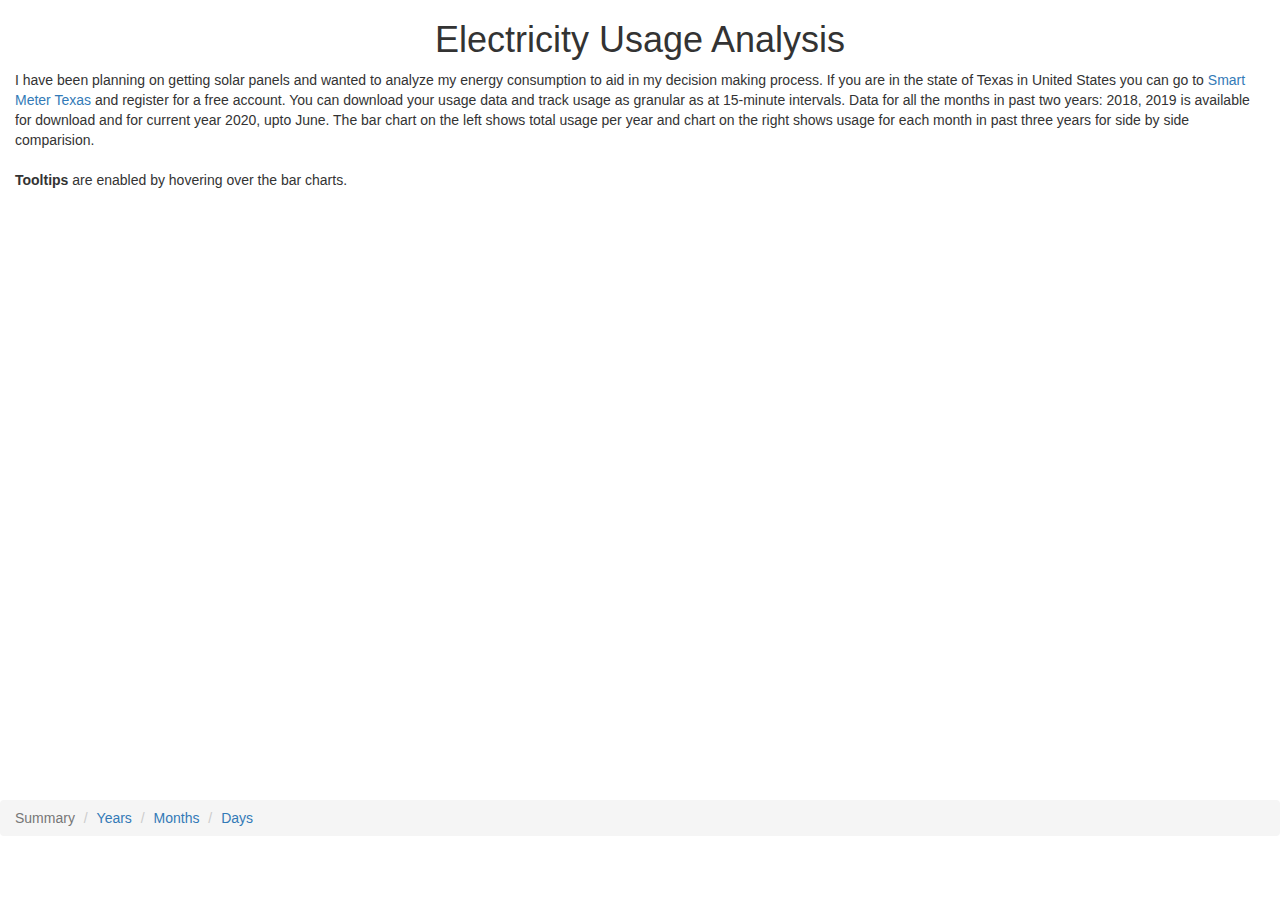
<file: index.html>
<html>
    <head>
        <title>Energy Usage Summary</title>
        <link rel='stylesheet' href='styles.css'>
        <link rel='stylesheet' href='https://maxcdn.bootstrapcdn.com/bootstrap/3.4.1/css/bootstrap.min.css'>
        <script src='https://ajax.googleapis.com/ajax/libs/jquery/3.5.1/jquery.min.js'></script>
        <script src='https://maxcdn.bootstrapcdn.com/bootstrap/3.4.1/js/bootstrap.min.js'></script>
    </head>
    <script src='https://d3js.org/d3.v4.min.js'></script>

    <body>
        <div class='container-fluid'>
            <h1 class='text-center'>Electricity Usage Analysis</h1>
            <p>I have been planning on getting solar panels and wanted to analyze my energy consumption to aid in my decision making process. If you are in the state of Texas in United States you can go to <a href='https://www.smartmetertexas.com'>Smart Meter Texas</a> and register for a free account. You can download your usage data and track usage as granular as at 15-minute intervals. Data for all the months in past two years: 2018, 2019 is available for download and for current year 2020, upto June. The bar chart on the left shows total usage per year and chart on the right shows usage for each month in past three years for side by side comparision. <br/><br/><b>Tooltips</b> are enabled by hovering over the bar charts.</p>
            <div class='row'>
                <div id='container' class='col-lg-6'>
                    <svg id='summarysvg' width=600 height=600></svg>
                </div>
                <div id ='container' class='col-lg-6'>
                    <svg id='stackedsvg' width=600 height=600></svg>
                </div>
            </div>
        </div>
        <script src='summary.js'></script>
        <script src='index.js'></script>
        <nav aria-label="breadcrumb">
            <ol class="breadcrumb primary-color">
                <li class="breadcrumb-item active">Summary</li>
                <li class="breadcrumb-item"><a class="white-text" href='/datavis/annually/index.html'>Years</a></li>
                <li class="breadcrumb-item"><a class="white-text" href='/datavis/monthly/index.html'>Months</a></li>
                <li class="breadcrumb-item"><a class="white-text" href='/datavis/daily/index.html'>Days</a></li>
            </ol>
        </nav>
    </body>
</html>
</file>
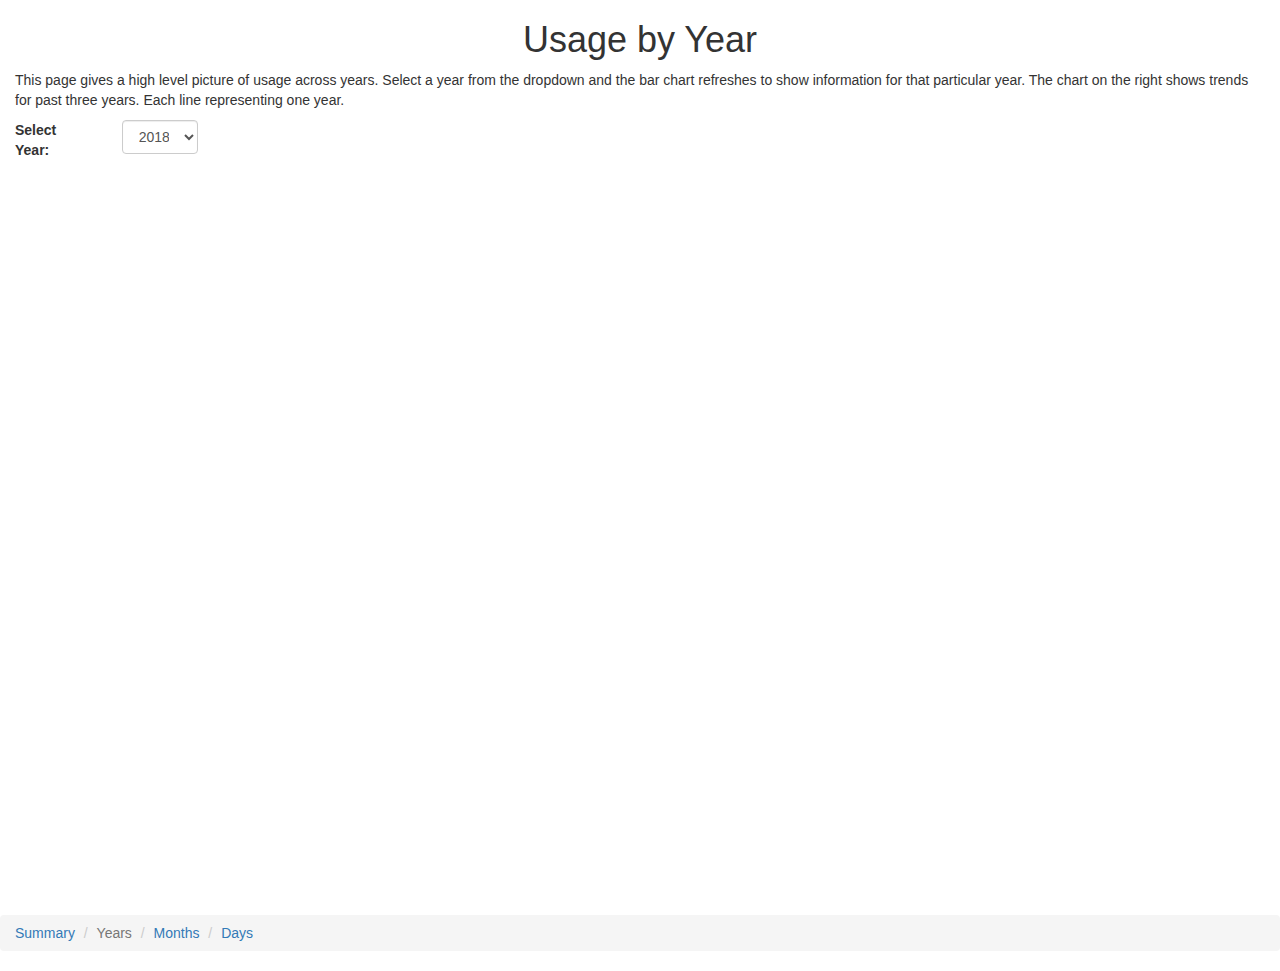
<file: annually/index.html>
<html>
    <head>
        <title>Monthly Energy Usage</title>
        <link rel='stylesheet' href='styles.css'>
        <link rel="stylesheet" href="https://maxcdn.bootstrapcdn.com/bootstrap/3.4.1/css/bootstrap.min.css">
        <script src="https://ajax.googleapis.com/ajax/libs/jquery/3.5.1/jquery.min.js"></script>
        <script src="https://maxcdn.bootstrapcdn.com/bootstrap/3.4.1/js/bootstrap.min.js"></script>
    </head>
    <script src='https://d3js.org/d3.v4.min.js'></script>
    <body>
        <div class='container-fluid'>
            <h1 class='text-center'>Usage by Year</h1>
            <p>This page gives a high level picture of usage across years. Select a year from the dropdown and the bar chart refreshes to show information for that particular year. The chart on the right shows trends for past three years. Each line representing one year. </p>
            <div class='row'>
                <div class='col-lg-1'>
                    <label for="year">Select Year:</label>
                </div>
                <div class='col-lg-1'>
                    <select class='form-control' id='years' onchange='getSelectedYear();'>
                        <option selected='selected' value='2018'>2018</option>
                        <option value='2019'>2019</option>
                        <option value='2020'>2020</option>
                    </select>
                </div>
            </div>
            <div class='row'>
                <div id='container' class='col-lg-6'>
                    <svg id='yearsvg' width=750 height=750></svg>
                </div>
                <div class='col-lg-6'>
                    <svg id='linesvg' width=750 height=750></svg>
                </div>
            </div>
        </div>
        <script src='index.js'></script>
        <script src='lines.js'></script>
        <nav aria-label='breadcrumb'>
            <ol class='breadcrumb primary-color'>
                <li class='breadcrumb-item'><a class='white-text' href='/datavis/index.html'>Summary</a></li>
                <li class='breadcrumb-item active'>Years</a></li>
                <li class='breadcrumb-item'><a class='white-text' href='/datavis/monthly/index.html'>Months</a></li>
                <li class='breadcrumb-item'><a class='white-text' href='/datavis/daily/index.html'>Days</li>
            </ol>
        </nav>
    </body>
</html>
</file>
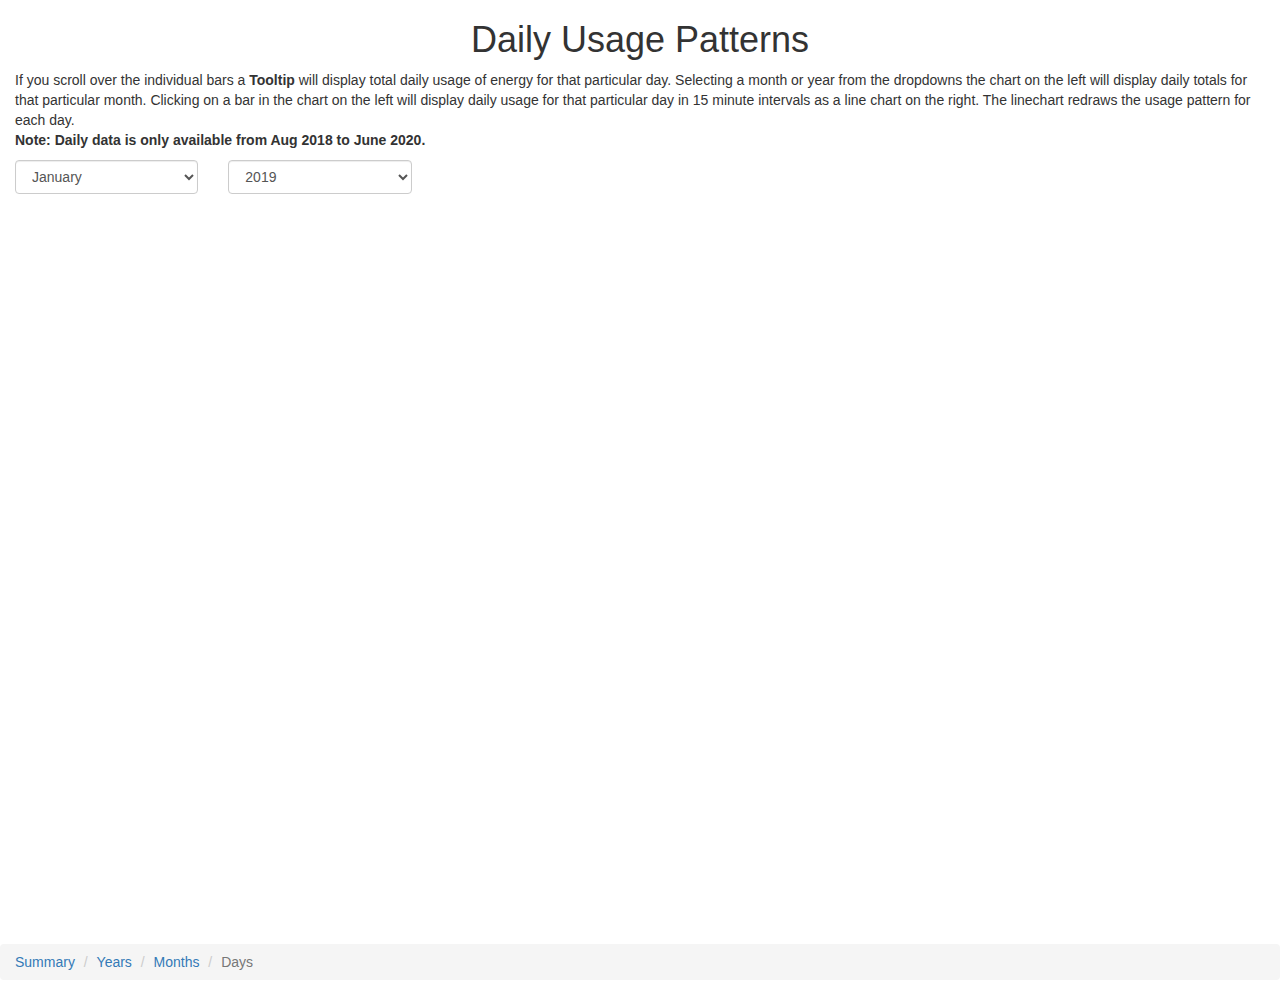
<file: daily/index.html>
<html>
    <head>
        <title>Daily Totals</title>
        <link rel='stylesheet' href='styles.css'>
        <link rel='stylesheet' href='https://maxcdn.bootstrapcdn.com/bootstrap/3.4.1/css/bootstrap.min.css'>
        <script src='https://ajax.googleapis.com/ajax/libs/jquery/3.5.1/jquery.min.js'></script>
        <script src='https://maxcdn.bootstrapcdn.com/bootstrap/3.4.1/js/bootstrap.min.js'></script>
      </head>
    <script src='https://d3js.org/d3.v4.min.js'></script>
    <body>
        <div class='container-fluid'>
            <h1 class='text-center'>Daily Usage Patterns</h1>
            <p>If you scroll over the individual bars a <b>Tooltip</b> will display total daily usage of energy for that particular day. Selecting a month or year from the dropdowns the chart on the left will display daily totals for that particular month. Clicking on a bar in the chart on the left will display daily usage for that particular day in 15 minute intervals as a line chart on the right. The linechart redraws the usage pattern for each day. <br/><b>Note: Daily data is only available from Aug 2018 to June 2020.</b></p>
            <div class='row'>
                <div class='col-lg-2'>
                    <select class='form-control' id='months' onchange='getSelectedValues();'>
                        <option selected='selected' value='0'>January</option>
                        <option value='01'>Febuary</option>
                        <option value='02'>March</option>
                        <option value='03'>April</option>
                        <option value='04'>May</option>
                        <option value='05'>June</option>
                        <option value='06'>July</option>
                        <option value='07'>August</option>
                        <option value='08'>September</option>
                        <option value='09'>October</option>
                        <option value='10'>November</option>
                        <option value='11'>December</option>
                    </select>
                </div>
                <div class='col-lg-2'>
                    <select class='form-control' id='years' onchange='getSelectedValues();'>
                        <option value='2018'>2018</option>
                        <option selected='selected' value='2019'>2019</option>
                        <option value='2020'>2020</option>
                    </select>
                </div>
            </div>

            <div class='row'>
                <div id='container' class='col-lg-6'>
                    <svg id='barchartsvg' width=750 height=750></svg>
                </div>
                <div class='col-lg-6'>
                    <svg id='linechartsvg' width=750 height=750></svg>
                </div>
            </div>
        </div>
        <script src='barchart.js'></script>
        <script src='linechart.js'></script>

        <nav aria-label='breadcrumb'>
            <ol class='breadcrumb primary-color'>
                <li class='breadcrumb-item'><a class='white-text' href='/datavis/index.html'>Summary</a></li>
                <li class='breadcrumb-item'><a class='white-text' href='/datavis/annually/index.html'>Years</a></li>
                <li class='breadcrumb-item'><a class='white-text' href='/datavis/monthly/index.html'>Months</a></li>
                <li class='breadcrumb-item active'>Days</li>
            </ol>
        </nav>

    </body>
</html>
</file>
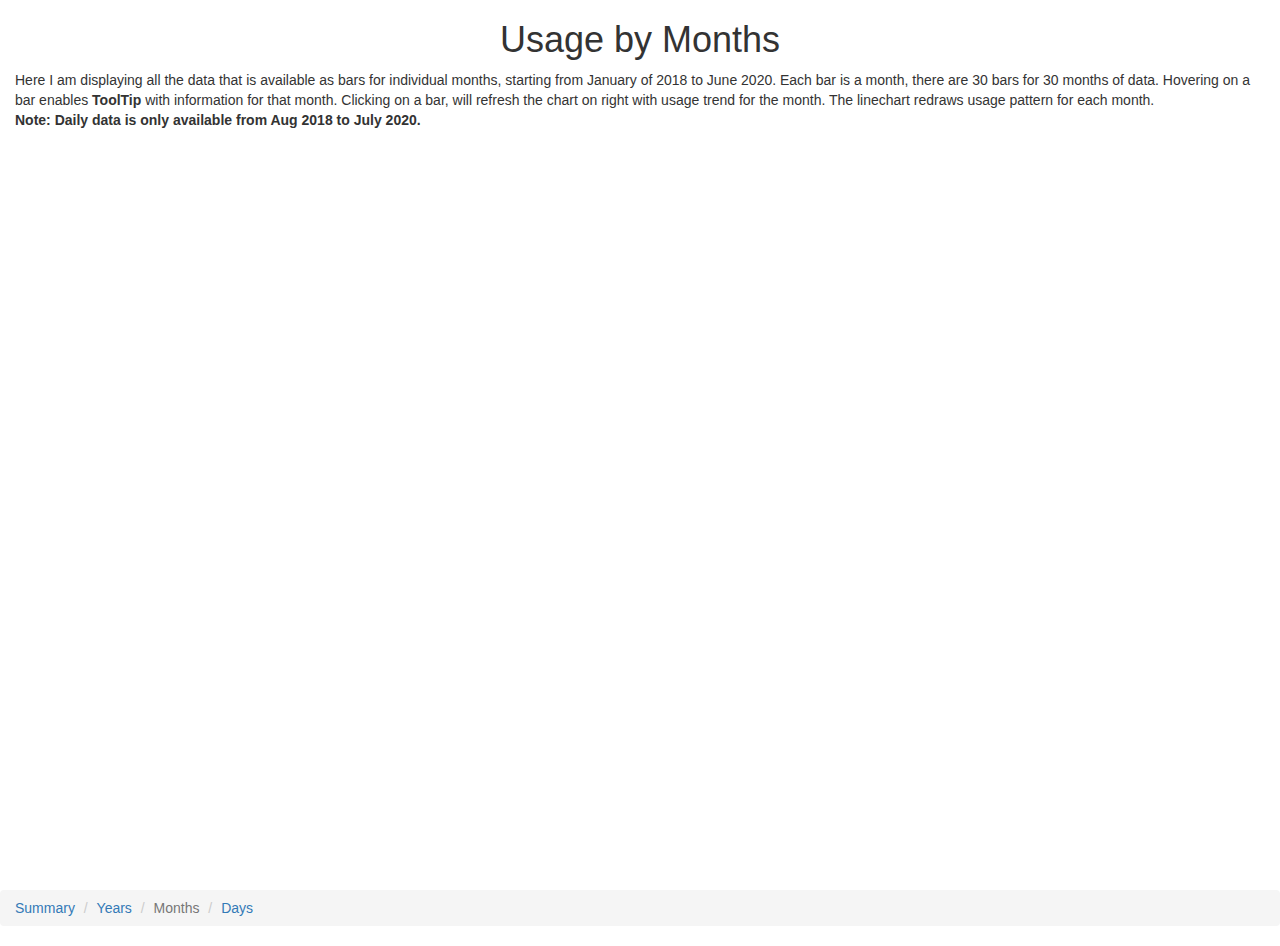
<file: monthly/index.html>
<html>
    <head>
        <title>Monthly Energy Usage</title>
        <link rel='stylesheet' href='styles.css'>
        <link rel="stylesheet" href="https://maxcdn.bootstrapcdn.com/bootstrap/3.4.1/css/bootstrap.min.css">
        <script src="https://ajax.googleapis.com/ajax/libs/jquery/3.5.1/jquery.min.js"></script>
        <script src="https://maxcdn.bootstrapcdn.com/bootstrap/3.4.1/js/bootstrap.min.js"></script>
    </head>
    <script src='https://d3js.org/d3.v4.min.js'></script>
    <body>
        <div class='container-fluid'>
            <h1 class='text-center'>Usage by Months</h1>
            <p>Here I am displaying all the data that is available as bars for individual months, starting from January of 2018 to June 2020. Each bar is a month, there are 30 bars for 30 months of data. Hovering on a bar enables <b>ToolTip</b> with information for that month. Clicking on a bar, will refresh the chart on right with usage trend for the month. The linechart redraws usage pattern for each month. <br/><b>Note: Daily data is only available from Aug 2018 to July 2020.</b></p>
            <div class='row'>
                <div id='container' class='col-lg-6'>
                    <svg width=750 height=750></svg>
                </div>
                <div class='col-lg-6'>
                    <svg id='linesvg' width=750 height=750></svg>
                </div>
            </div>
        </div>
        <script src="index.js"></script>
        <script src="linechart.js"></script>
        <nav aria-label='breadcrumb'>
            <ol class='breadcrumb primary-color'>
                <li class='breadcrumb-item'><a class='white-text' href='/datavis/index.html'>Summary</a></li>
                <li class='breadcrumb-item'><a class='white-text' href='/datavis/annually/index.html'>Years</a></li>
                <li class='breadcrumb-item active'>Months</a></li>
                <li class='breadcrumb-item'><a class='white-text' href='/datavis/daily/index.html'>Days</li>
            </ol>
        </nav>
    </body>
</html>
</file>
<file: styles.css>
text {
    font-family: sans-serif;
}

.tick text {
    font-size: 1em;
    fill: #635F5D;
}

.tick line {
    stroke: #C0C0BB;
}

.axis-label {
    font-size: 1em;
    fill: #8E8883;
}

.title {
    font-size: 1.2em;
    fill: #635F5D;
}

.chartlabel {
    font-size: .9em;
    fill: #8E8883;
}

.mytooltip {
  position      : absolute;
  text-align    : center;
  max-width     : 200px;
  max-height    : 50px;
  padding       : 8px;
  border        : none;
  border-radius : 8px;
  margin-top    : -30px;
  font          : 10px sans-serif;
  background    : black;
  color         : white;
  pointer-events: none;
}
</file>
<file: annually/styles.css>
.datarect {
    fill: #FF7F50;
    opacity: .3;
}

text {
    font-family: sans-serif;
}

.tick text {
    font-size: 1em;
    fill: #635F5D;
}

.tick line {
    stroke: #C0C0BB;
}

.axis-label {
    font-size: 1em;
    fill: #8E8883;
}

.total {
    font-size: .75em;
    fill: #8E8883;
}

.title {
    font-size: 1.2em;
    fill: #635F5D;
}

.chartlabel {
    font-size: .9em;
    fill: #8E8883;
}

.mytooltip{
  position      : absolute;
  text-align    : center;
  max-width     : 200px;
  max-height    : 50px;
  padding       : 8px;
  border        : none;
  border-radius : 8px;
  margin-top    : -30px;
  font          : 10px sans-serif;
  background    : black;
  color         : white;
  pointer-events: none;
  }
</file>
<file: daily/styles.css>
body {
    margin: 30px;
}

rect {
    fill: steelblue;
    opacity: .3;
}

circle {
    fill: steelblue;
    opacity: 0.3;
    stroke: white;
}

.line-path {
    fill: none;
    stroke: lightblue;
    stroke-width: 2;
}

text {
    font-size: 1em;
    font-family: sans-serif;
}

.axis-label {
    font-size: 1em;
    fill: #8E8883;
}

.title {
    font-size: 1.2em;
    fill: #635F5D;
}

.tick text {
    font-size: 1em;
    fill: #635F5D;
}

.tick line {
    stroke: #C0C0BB;
}

.mytooltip {
  position      : absolute;
  text-align    : center;
  max-width     : 200px;
  max-height    : 50px;
  padding       : 8px;
  border        : none;
  border-radius : 8px;
  margin-top    : -30px;
  font          : 10px sans-serif;
  background    : black;
  color         : white;
  pointer-events: none;
  }

.chartlabel {
    font-size: .9em;
    fill: #8E8883;
}
</file>
<file: monthly/styles.css>
rect {
    fill: steelblue;
    opacity: .4;
}

circle {
    fill: steelblue;
    opacity: 0.3;
    stroke: white;
}

.line-path {
    fill: none;
    stroke: lightblue;
    stroke-width: 2;
}

text {
    font-family: sans-serif;
}

.tick text {
    font-size: 1em;
    fill: #635F5D;
}

.tick line {
    stroke: #C0C0BB;
}

.axis-label {
    font-size: 1em;
    fill: #8E8883;
}

.title {
    font-size: 1.2em;
    fill: #635F5D;
}

.chartlabel {
    font-size: .9em;
    fill: #8E8883;
}

.mytooltip {
  position      : absolute;
  text-align    : center;
  max-width     : 200px;
  max-height    : 50px;
  padding       : 8px;
  border        : none;
  border-radius : 8px;
  margin-top    : -30px;
  font          : 10px sans-serif;
  background    : black;
  color         : white;
  pointer-events: none;
  }
</file>
